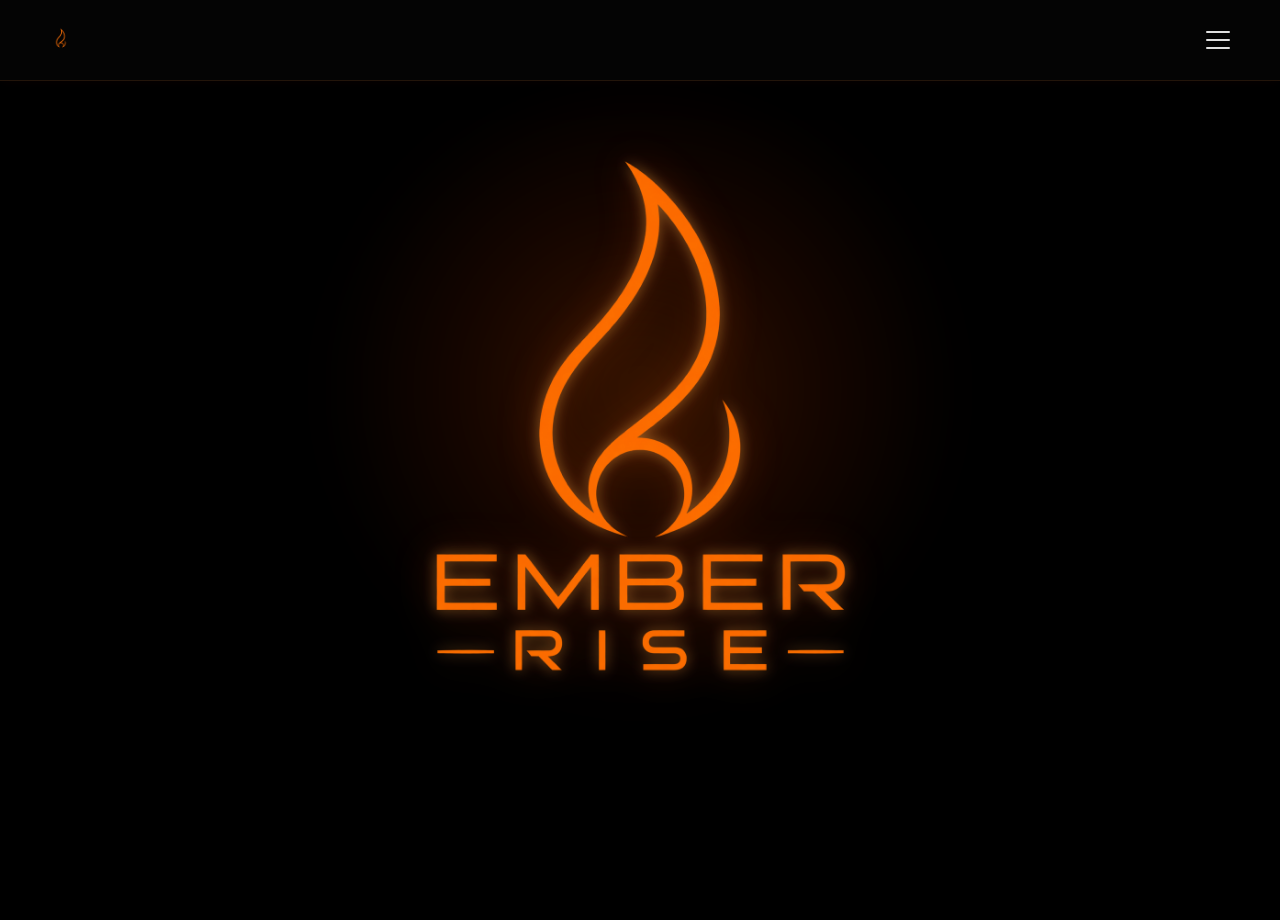
<file: index.html>
<!DOCTYPE html>
<html lang="en">
<head>
    <meta charset="UTF-8">

    <meta
        name="viewport"
        content="width=device-width, initial-scale=1.0"
    >

    <meta
        name="description"
        content="EmberRise is coming. It started with a dream, fueled by belief."
    >

    <title>EmberRise</title>

  <link rel="stylesheet" href="css/style.css?v=8">
</head>

<body>
    <header class="site-header">
    <a class="site-logo-link" href="index.html" aria-label="EmberRise home">
        <img
            class="site-logo"
            src="logoember.png"
            alt=""
        >
    </a>

    <button
        class="menu-toggle"
        type="button"
        aria-label="Open navigation menu"
        aria-expanded="false"
    >
        <span></span>
        <span></span>
        <span></span>
    </button>

    <nav class="site-nav" aria-label="Main navigation">
        <a href="index.html">Home</a>
        <a href="story.html">Our Story</a>
        <a href="journey.html">The Journey</a>
        <a href="contact.html">Contact</a>
    </nav>
</header>
    <main class="page">
        <div class="background-glow"></div>

        <span class="ember"></span>
        <span class="ember"></span>
        <span class="ember"></span>
        <span class="ember"></span>
        <span class="ember"></span>
        <span class="ember"></span>

        <section class="content">
          <div class="hero-brand intro-item">
    <img
        src="logo.png"
        alt="EmberRise"
        class="hero-brand-image"
    >
</div>

            <p class="story intro-item">
                It started with a <strong>dream</strong>,
                fueled by <strong>belief</strong>.
            </p>

        </section>
    </main>
    <script src="js/script.js?v=2"></script>
</body>
</html>
</file>
<file: css/style.css>
:root {
            --background: #000000;
            --ember: #ff5a00;
            --ember-bright: #ff9a32;
            --gold: #f6b34a;
            --text: #f5eee6;
            --muted: #b7aaa0;
        }

        * {
            box-sizing: border-box;
            margin: 0;
            padding: 0;
        }

        html,
        body {
            width: 100%;
            min-height: 100%;
            background: var(--background);
        }

        body {
    color: var(--text);
    font-family: Georgia, "Times New Roman", serif;
    overflow-x: hidden;
    overflow-y: auto;
}

body.menu-open {
    overflow: hidden;
}

        .page {
    position: relative;
    display: flex;
    min-height: 100svh;
    align-items: center;
    justify-content: center;
    padding: 60px 18px;
    isolation: isolate;
}

        .background-glow {
    opacity: 0;

            position: absolute;
            top: 43%;
            left: 50%;
            width: min(72vw, 620px);
            aspect-ratio: 1;
            transform: translate(-50%, -50%);
            border-radius: 50%;
            background:
                radial-gradient(
                    circle,
                    rgba(255, 95, 0, 0.22) 0%,
                    rgba(255, 65, 0, 0.09) 38%,
                    transparent 72%
                );
            filter: blur(26px);
            animation: glowPulse 4s ease-in-out infinite;
            z-index: -2;
        }

.background-glow.show {
    animation: glowIntro 2s ease forwards;
}

@keyframes glowIntro {
    from {
        opacity: 0;
        transform: translate(-50%, -50%) scale(0.75);
    }

    to {
        opacity: 1;
        transform: translate(-50%, -50%) scale(1);
    }
}

        .content {
            width: min(94vw, 820px);
            text-align: center;
            animation: fadeIn 1.6s ease-out both;
        }

/* ========================================
   HOMEPAGE EMBERRISE WORDMARK
======================================== */

.hero-brand {
    width: clamp(280px, 38vw, 470px);
    margin: 0 auto 26px;
}

.hero-brand-image {
    display: block;
    width: 100%;
    height: auto;
    object-fit: contain;

    filter:
        drop-shadow(0 0 7px rgba(255, 174, 71, 0.45))
        drop-shadow(0 0 20px rgba(255, 84, 0, 0.24));

    animation: breathe 3.2s ease-in-out infinite;
}

        .logo-wrap {
            position: relative;
            width: clamp(180px, 29vw, 320px);
            margin: 0 auto 18px;
        }

        .logo-wrap::after {
            content: "";
            position: absolute;
            left: 50%;
            bottom: 1%;
            width: 66%;
            height: 12%;
            transform: translateX(-50%);
            border-radius: 50%;
            background: rgba(255, 86, 0, 0.48);
            filter: blur(20px);
            animation: emberBase 3.2s ease-in-out infinite;
            z-index: -1;
        }

        .logo {
            display: block;
            width: 100%;
            height: auto;
            background: transparent;
            filter:
                drop-shadow(0 0 7px rgba(255, 174, 71, 0.88))
                drop-shadow(0 0 22px rgba(255, 84, 0, 0.75))
                drop-shadow(0 0 52px rgba(255, 45, 0, 0.42));
            animation: breathe 3.2s ease-in-out infinite;
        }

        .brand {
            margin-top: 2px;
            line-height: 0.9;
        }

        .brand-main {
            display: block;
            font-size: clamp(3.5rem, 12vw, 7.8rem);
            font-weight: 400;
            letter-spacing: clamp(0.28rem, 1.8vw, 1.15rem);
            color: transparent;
            background:
                linear-gradient(
                    180deg,
                    #ffd67a 0%,
                    #f3a632 34%,
                    #e85a0a 72%,
                    #8f2607 100%
                );
            background-clip: text;
            -webkit-background-clip: text;
            text-shadow:
                0 0 12px rgba(255, 129, 24, 0.3),
                0 0 34px rgba(255, 82, 0, 0.2);
        }

        .brand-rise-row {
            display: flex;
            align-items: center;
            justify-content: center;
            gap: 18px;
            margin-top: 18px;
        }

        .brand-rise-row::before,
        .brand-rise-row::after {
            content: "";
            width: clamp(42px, 10vw, 90px);
            height: 1px;
            background:
                linear-gradient(
                    90deg,
                    transparent,
                    var(--ember)
                );
            box-shadow: 0 0 8px rgba(255, 85, 0, 0.7);
        }

        .brand-rise-row::after {
            background:
                linear-gradient(
                    90deg,
                    var(--ember),
                    transparent
                );
        }

        .brand-rise {
            display: block;
            font-size: clamp(1.65rem, 5vw, 3.3rem);
            font-weight: 400;
            letter-spacing: clamp(0.55rem, 2vw, 1.35rem);
            color: var(--gold);
            text-shadow:
                0 0 8px rgba(255, 144, 33, 0.35),
                0 0 20px rgba(255, 79, 0, 0.18);
        }

        .story {
            max-width: 660px;
            margin: 38px auto 0;
            font-size: clamp(1.05rem, 2.4vw, 1.55rem);
            line-height: 1.65;
            color: var(--muted);
            font-style: italic;
        }

        .story strong {
            color: var(--ember-bright);
            font-weight: 400;
        }

        .coming-soon {
            display: inline-flex;
            align-items: center;
            gap: 14px;
            margin-top: 34px;
            color: var(--ember-bright);
            font-family: Arial, Helvetica, sans-serif;
            font-size: 0.78rem;
            font-weight: 600;
            letter-spacing: 0.38rem;
            text-transform: uppercase;
        }

        .coming-soon::before,
        .coming-soon::after {
            content: "";
            width: 48px;
            height: 1px;
            background:
                linear-gradient(
                    90deg,
                    transparent,
                    var(--ember)
                );
            box-shadow: 0 0 8px rgba(255, 90, 0, 0.6);
        }

        .coming-soon::after {
            background:
                linear-gradient(
                    90deg,
                    var(--ember),
                    transparent
                );
        }

/* Cinematic intro starting state */

.intro-item {
    opacity: 0;
    transform: translateY(18px);
}

.intro-item.show {
    animation: introReveal 1s ease-out forwards;
}

@keyframes introReveal {
    from {
        opacity: 0;
        transform: translateY(18px);
        filter: blur(6px);
    }

    to {
        opacity: 1;
        transform: translateY(0);
        filter: blur(0);
    }
}


/* ========================================
   GLOBAL EMBER FIELD
======================================== */

.embers {
    position: fixed;
    inset: 0;

    overflow: hidden;
    pointer-events: none;

    z-index: 1;
}

        /* Floating ember particles */

.ember {
    --drift-start: 0px;
    --drift-middle: 18px;
    --drift-end: 36px;
    --ember-scale: 1;

    position: absolute;
    bottom: -16px;

    width: 3px;
    height: 3px;
    border-radius: 50%;

    background: var(--ember-bright);

    box-shadow:
        0 0 5px var(--ember),
        0 0 12px rgba(255, 80, 0, 0.8),
        0 0 20px rgba(255, 45, 0, 0.35);

    opacity: 0;

    animation:
        emberRise linear infinite,
        emberFlicker ease-in-out infinite;

    pointer-events: none;
    z-index: 0;
}


/* Ember 1 — slow, drifting right */

.ember:nth-child(1) {
    left: 12%;

    width: 3px;
    height: 3px;

    --drift-middle: 20px;
    --drift-end: 48px;
    --ember-scale: 1.05;

    animation-duration: 10s, 1.8s;
    animation-delay: 0s, 0.2s;
}


/* Ember 2 — tiny, drifting left */

.ember:nth-child(2) {
    left: 27%;

    width: 2px;
    height: 2px;

    --drift-middle: -14px;
    --drift-end: -34px;
    --ember-scale: 0.8;

    animation-duration: 13s, 2.4s;
    animation-delay: 2.5s, 0.8s;
}


/* Ember 3 — brighter, faster spark */

.ember:nth-child(3) {
    left: 41%;

    width: 4px;
    height: 4px;

    --drift-middle: 10px;
    --drift-end: 28px;
    --ember-scale: 1.2;

    animation-duration: 8.5s, 1.3s;
    animation-delay: 4s, 0s;
}


/* Ember 4 — large, slow curve left */

.ember:nth-child(4) {
    left: 58%;

    width: 4px;
    height: 4px;

    --drift-middle: -18px;
    --drift-end: -46px;
    --ember-scale: 1.15;

    animation-duration: 12s, 2s;
    animation-delay: 1s, 0.4s;
}


/* Ember 5 — faint background ember */

.ember:nth-child(5) {
    left: 73%;

    width: 2px;
    height: 2px;

    --drift-middle: 12px;
    --drift-end: 24px;
    --ember-scale: 0.7;

    animation-duration: 15s, 2.8s;
    animation-delay: 5s, 1.2s;
}


/* Ember 6 — medium spark drifting left */

.ember:nth-child(6) {
    left: 87%;

    width: 3px;
    height: 3px;

    --drift-middle: -10px;
    --drift-end: -30px;
    --ember-scale: 0.95;

    animation-duration: 11s, 1.6s;
    animation-delay: 3s, 0.6s;
}


/* Natural upward movement */

@keyframes emberRise {
    0% {
        opacity: 0;
        transform:
            translate3d(var(--drift-start), 0, 0)
            scale(0.55);
    }

    8% {
        opacity: 0.95;
    }

    38% {
        transform:
            translate3d(var(--drift-middle), -38vh, 0)
            scale(var(--ember-scale));
    }

    68% {
        opacity: 0.65;
    }

    100% {
        opacity: 0;
        transform:
            translate3d(var(--drift-end), -112vh, 0)
            scale(0.35);
    }
}


/* Small irregular brightness changes */

@keyframes emberFlicker {
    0%,
    100% {
        filter: brightness(0.8);
    }

    24% {
        filter: brightness(1.6);
    }

    47% {
        filter: brightness(1);
    }

    72% {
        filter: brightness(1.9);
    }

    88% {
        filter: brightness(0.9);
    }
}

        @keyframes breathe {
    0%,
    100% {
        transform: scale(1);
        filter:
            drop-shadow(0 0 7px rgba(255, 174, 71, 0.78))
            drop-shadow(0 0 20px rgba(255, 84, 0, 0.66))
            drop-shadow(0 0 46px rgba(255, 45, 0, 0.34));
    }

    42% {
        transform: scale(1.018);
        filter:
            drop-shadow(0 0 9px rgba(255, 190, 90, 0.92))
            drop-shadow(0 0 27px rgba(255, 92, 0, 0.78))
            drop-shadow(0 0 58px rgba(255, 45, 0, 0.43));
    }

    58% {
        transform: scale(1.026);
        filter:
            drop-shadow(0 0 8px rgba(255, 170, 65, 0.85))
            drop-shadow(0 0 23px rgba(255, 78, 0, 0.72))
            drop-shadow(0 0 51px rgba(255, 38, 0, 0.38));
    }
}

        @keyframes glowPulse {
            0%,
            100% {
                opacity: 0.7;
                transform: translate(-50%, -50%) scale(0.96);
            }

            50% {
                opacity: 1;
                transform: translate(-50%, -50%) scale(1.05);
            }
        }

        @keyframes emberBase {
            0%,
            100% {
                opacity: 0.55;
                transform: translateX(-50%) scaleX(0.9);
            }

            50% {
                opacity: 0.95;
                transform: translateX(-50%) scaleX(1.08);
            }
        }

        @keyframes fadeIn {
            from {
                opacity: 0;
                transform: translateY(18px);
            }

            to {
                opacity: 1;
                transform: translateY(0);
            }
        }

        @keyframes rise {
            0% {
                opacity: 0;
                transform: translateY(0) translateX(0) scale(0.7);
            }

            12% {
                opacity: 0.9;
            }

            70% {
                opacity: 0.45;
            }

            100% {
                opacity: 0;
                transform: translateY(-105vh) translateX(38px) scale(1.15);
            }
        }

        @media (prefers-reduced-motion: reduce) {
            *,
            *::before,
            *::after {
                animation-duration: 0.01ms !important;
                animation-iteration-count: 1 !important;
            }
        }

/* ========================================
   EMBERRISE UNIVERSAL HEADER
======================================== */

.site-header {
    position: fixed;
    top: 0;
    left: 0;
    width: 100%;

    display: flex;
    align-items: center;
    justify-content: space-between;

    padding: 18px 40px;

    background: rgba(8, 8, 8, 0.62);
    backdrop-filter: blur(14px);
    -webkit-backdrop-filter: blur(14px);

    border-bottom: 1px solid rgba(255, 140, 50, 0.12);

    box-shadow:
        0 8px 30px rgba(0, 0, 0, 0.28),
        0 1px 12px rgba(255, 90, 0, 0.04);

    z-index: 100;

    transition:
        padding 0.3s ease,
        background 0.3s ease,
        box-shadow 0.3s ease;
}

.site-header.scrolled {
    padding: 12px 40px;
    background: rgba(8, 8, 8, 0.86);

    box-shadow:
        0 8px 30px rgba(0, 0, 0, 0.4),
        0 1px 12px rgba(255, 90, 0, 0.07);
}

/* Header logo */

.site-logo-link {
    display: flex;
    align-items: center;
    justify-content: center;

    text-decoration: none;
}

.site-logo {
    display: block;
    width: 42px;
    height: 42px;
    object-fit: contain;
}

/* Hamburger button */

.menu-toggle {
    display: flex;
    width: 44px;
    height: 44px;

    flex-direction: column;
    align-items: center;
    justify-content: center;

    border: 0;
    background: transparent;
    cursor: pointer;

    z-index: 2;
}

.menu-toggle span {
    display: block;
    width: 24px;
    height: 2px;
    margin: 3px 0;

    background: rgba(255, 255, 255, 0.88);
    border-radius: 999px;

    transform-origin: center;

    transition:
        transform 0.3s ease,
        opacity 0.3s ease,
        background 0.3s ease;
}

.menu-toggle.open span:nth-child(1) {
    transform: translateY(8px) rotate(45deg);
}

.menu-toggle.open span:nth-child(2) {
    opacity: 0;
    transform: scaleX(0);
}

.menu-toggle.open span:nth-child(3) {
    transform: translateY(-8px) rotate(-45deg);
}

/* Navigation panel */

/* Navigation overlay */

.site-nav {
    position: absolute;
top: 0;
left: 0;
width: 100vw;
height: 100dvh;

    display: flex;
    flex-direction: column;
    align-items: center;
    justify-content: center;
    gap: 16px;

    padding: 90px 24px 40px;

    background: rgba(5, 5, 5, 0.97);
    backdrop-filter: blur(20px);
    -webkit-backdrop-filter: blur(20px);

    opacity: 0;
    visibility: hidden;
    transform: translateY(-14px);

    pointer-events: none;

    transition:
        opacity 0.35s ease,
        visibility 0.35s ease,
        transform 0.35s ease;

    z-index: 1;
}

.site-nav.open {
    opacity: 1;
    visibility: visible;
    transform: translateY(0);

    pointer-events: auto;
}

.site-nav a {
    display: block;

    color: rgba(255, 255, 255, 0.88);
    text-decoration: none;

    font-size: clamp(1.1rem, 2.2vw, 1.45rem);
    letter-spacing: 0.06em;

    transition:
        color 0.3s ease,
        transform 0.3s ease,
        text-shadow 0.3s ease;
}

.site-nav a:hover {
    color: var(--ember-bright);
    transform: translateY(-2px);

    text-shadow:
        0 0 10px rgba(255, 170, 70, 0.65),
        0 0 24px rgba(255, 90, 0, 0.38);
}

/* ========================================
   OUR STORY PAGE
======================================== */

.story-page {
    position: relative;
    min-height: 100svh;

    background: #000;
    color: var(--text);

    overflow-x: hidden;
    isolation: isolate;
}

.story-hero,
.story-scene {
    position: relative;
    z-index: 2;

    min-height: 100svh;

    display: flex;
    flex-direction: column;
    align-items: center;
    justify-content: center;

    padding: 150px 24px;

    text-align: center;
}

/* One continuous page-level glow */

.story-glow {
    position: fixed;
    top: 50%;
    left: 50%;

    width: min(82vw, 760px);
    aspect-ratio: 1;

    transform: translate(-50%, -50%);
    border-radius: 50%;

    background:
        radial-gradient(
            circle,
            rgba(255, 95, 0, 0.16) 0%,
            rgba(255, 65, 0, 0.06) 42%,
            transparent 72%
        );

    filter: blur(42px);
    pointer-events: none;

    z-index: 0;
}

/* Keep real content above the glow and embers */

.story-hero > *:not(.story-glow):not(.embers),
.story-scene > *:not(.story-glow):not(.embers) {
    position: relative;
    z-index: 2;
}

.story-logo {
    width: clamp(95px, 14vw, 150px);
    height: auto;

    margin-bottom: 28px;

    filter:
        drop-shadow(0 0 10px rgba(255, 170, 70, 0.75))
        drop-shadow(0 0 30px rgba(255, 80, 0, 0.5));
}

.story-eyebrow,
.story-kicker {
    margin-bottom: 18px;

    color: var(--ember-bright);

    font-family: Arial, Helvetica, sans-serif;
    font-size: 0.75rem;
    font-weight: 600;

    letter-spacing: 0.32rem;
    text-transform: uppercase;
}

.story-hero h1,
.story-scene h2 {
    max-width: 900px;

    font-weight: 400;
    line-height: 1.1;

    color: var(--text);
}

.story-hero h1 {
    font-size: clamp(2.7rem, 6.8vw, 5.7rem);
}

.story-scene h2 {
    font-size: clamp(2.4rem, 6vw, 4.8rem);
}

.story-intro,
.story-scene p {
    max-width: 700px;

    margin-top: 28px;

    color: var(--muted);

    font-family: Arial, Helvetica, sans-serif;
    font-size: clamp(1rem, 1.7vw, 1.18rem);
    line-height: 1.8;
    letter-spacing: 0.01em;
}

/* ========================================
   CONTINUOUS STORY NARRATIVE
======================================== */

.story-narrative {
    position: relative;
    z-index: 2;

    width: 100%;
    padding: 40px 24px 140px;
}

.story-narrative-inner {
    width: min(760px, 100%);
    margin: 0 auto;
}

.story-narrative p {
    margin: 0 0 54px;

    color: var(--muted);

    font-family: Arial, Helvetica, sans-serif;
    font-size: clamp(1rem, 1.6vw, 1.15rem);
    line-height: 1.9;
    letter-spacing: 0.01em;
}

.story-narrative p strong {
    display: inline-block;
    margin-bottom: 2px;

    color: var(--ember-bright);

    font-family: Arial, Helvetica, sans-serif;
    font-size: 0.82rem;
    font-weight: 600;

    letter-spacing: 0.18rem;
    text-transform: uppercase;
}

.story-narrative p em {
    color: var(--text);
    font-style: normal;
}

.story-narrative .story-link {
    margin-top: 10px;
}

.story-closing {
    padding-bottom: 150px;
}

.story-link {
    display: inline-block;

    margin-top: 34px;
    padding: 14px 22px;

    color: var(--ember-bright);
    text-decoration: none;

    border: 1px solid rgba(255, 140, 50, 0.28);
    border-radius: 999px;

    font-family: Arial, Helvetica, sans-serif;
    font-size: 0.85rem;
    font-weight: 600;

    letter-spacing: 0.12rem;
    text-transform: uppercase;

    transition:
        color 0.3s ease,
        background 0.3s ease,
        border-color 0.3s ease,
        transform 0.3s ease,
        box-shadow 0.3s ease;
}

.story-link:hover {
    color: #fff;
    background: rgba(255, 90, 0, 0.1);
    border-color: rgba(255, 140, 50, 0.52);

    transform: translateY(-2px);

    box-shadow:
        0 0 20px rgba(255, 90, 0, 0.12);
}

/* Mobile adjustments */

@media (max-width: 600px) {
    .story-hero,
    .story-scene {
        padding: 105px 20px 70px;
    }

    .story-logo {
        width: 92px;
        margin-bottom: 22px;
    }

    .story-eyebrow,
    .story-kicker {
        letter-spacing: 0.22rem;
    }

    .story-intro,
    .story-scene p {
        margin-top: 22px;
        line-height: 1.65;
    }

            .story-narrative {
    padding: 30px 20px 100px;
}

.story-narrative p {
    margin-bottom: 42px;
    font-size: 1rem;
    line-height: 1.75;
}

.story-narrative p strong {
    font-size: 0.76rem;
    letter-spacing: 0.14rem;
}

            .story-narrative p strong {
    font-size: 0.76rem;
    letter-spacing: 0.14rem;
}

} 

/* ========================================
   SCROLL REVEAL ANIMATIONS
======================================== */

/* ========================================
   SCROLL REVEAL ANIMATIONS
======================================== */

.reveal {
    opacity: 0;
    transform: translateY(34px);

    transition:
        opacity 0.9s ease,
        transform 0.9s ease;
}

.reveal.visible {
    opacity: 1;
    transform: translateY(0);
}

/* Stagger elements inside each story section */

.story-hero .reveal:nth-child(2),
.story-scene .reveal:nth-child(2) {
    transition-delay: 0.08s;
}

.story-hero .reveal:nth-child(3),
.story-scene .reveal:nth-child(3) {
    transition-delay: 0.18s;
}

.story-hero .reveal:nth-child(4),
.story-scene .reveal:nth-child(4) {
    transition-delay: 0.28s;
}

.story-scene .reveal:nth-child(5) {
    transition-delay: 0.38s;
}

/* Accessibility */

@media (prefers-reduced-motion: reduce) {
    .reveal {
        opacity: 1;
        transform: none;
        transition: none;
    }
}

/* ========================================
   JOURNEY PAGE
======================================== */

.journey-page {
    background: #000;
    color: var(--text);
}

.journey-hero {
    position: relative;

    min-height: 92svh;

    display: flex;
    flex-direction: column;
    align-items: center;
    justify-content: center;

    padding: 130px 24px 90px;

    text-align: center;
    overflow: hidden;
    isolation: isolate;
}

.journey-glow {
    position: absolute;
    top: 48%;
    left: 50%;

    width: min(75vw, 700px);
    aspect-ratio: 1;

    transform: translate(-50%, -50%);

    border-radius: 50%;

    background:
        radial-gradient(
            circle,
            rgba(255, 95, 0, 0.16) 0%,
            rgba(255, 70, 0, 0.06) 42%,
            transparent 72%
        );

    filter: blur(34px);
    z-index: -1;
}

.journey-eyebrow,
.journey-label {
    color: var(--ember-bright);

    font-family: Arial, Helvetica, sans-serif;
    font-size: 0.75rem;
    font-weight: 600;

    letter-spacing: 0.3rem;
    text-transform: uppercase;
}

.journey-eyebrow {
    margin-bottom: 20px;
}

.journey-hero h1 {
    max-width: 980px;

    color: var(--text);

    font-size: clamp(3rem, 8vw, 6.4rem);
    font-weight: 400;
    line-height: 1.06;
}

.journey-intro {
    max-width: 720px;

    margin-top: 30px;

    color: var(--muted);

    font-size: clamp(1.05rem, 2vw, 1.35rem);
    line-height: 1.75;
}

.journey-timeline {
    position: relative;

    width: min(1100px, calc(100% - 40px));

    margin: 0 auto;
    padding: 40px 0 140px;
}

.journey-timeline::before {
    content: "";

    position: absolute;
    top: 40px;
    bottom: 140px;
    left: 170px;

    width: 1px;

    background:
        linear-gradient(
            to bottom,
            transparent,
            rgba(255, 120, 25, 0.5) 8%,
            rgba(255, 120, 25, 0.22) 92%,
            transparent
        );
}

.journey-milestone {
    position: relative;

    display: grid;
    grid-template-columns: 130px 40px 1fr;
    gap: 20px;

    min-height: 330px;

    padding: 35px 0;
}

.journey-year {
    padding-top: 5px;

    color: rgba(255, 255, 255, 0.5);

    font-family: Arial, Helvetica, sans-serif;
    font-size: 0.85rem;
    font-weight: 600;

    letter-spacing: 0.16rem;
    text-align: right;
    text-transform: uppercase;
}

.journey-marker {
    position: relative;

    width: 15px;
    height: 15px;

    margin: 4px auto 0;

    border: 2px solid var(--ember-bright);
    border-radius: 50%;

    background: #000;

    box-shadow:
        0 0 12px rgba(255, 120, 25, 0.55),
        0 0 28px rgba(255, 80, 0, 0.18);
}

.journey-content {
    max-width: 700px;

    padding: 0 0 50px 34px;
}

.journey-label {
    margin-bottom: 16px;
}

.journey-content h2 {
    color: var(--text);

    font-size: clamp(2rem, 4vw, 3.8rem);
    font-weight: 400;
    line-height: 1.12;
}

.journey-content p:last-child {
    max-width: 640px;

    margin-top: 22px;

    color: var(--muted);

    font-size: clamp(1rem, 1.8vw, 1.2rem);
    line-height: 1.75;
}

.journey-future .journey-marker {
    background: var(--ember-bright);

    box-shadow:
        0 0 18px rgba(255, 120, 25, 0.8),
        0 0 42px rgba(255, 80, 0, 0.32);
}

@media (max-width: 700px) {
    .journey-hero {
        min-height: 82svh;
        padding: 115px 20px 70px;
    }

    .journey-timeline {
        width: min(100% - 32px, 650px);
        padding-bottom: 100px;
    }

    .journey-timeline::before {
        left: 7px;
        bottom: 100px;
    }

    .journey-milestone {
        grid-template-columns: 16px 1fr;
        gap: 18px;

        min-height: auto;

        padding: 30px 0 70px;
    }

    .journey-year {
        grid-column: 2;

        padding-top: 0;

        text-align: left;
    }

    .journey-marker {
        grid-column: 1;
        grid-row: 1 / span 2;

        width: 14px;
        height: 14px;

        margin-top: 4px;
    }

    .journey-content {
        grid-column: 2;

        padding: 0;
    }

    .journey-label {
        margin-top: 14px;
    }
}

@media (max-width: 600px) {
    .site-header {
        padding: 14px 20px;
    }

    .site-header.scrolled {
        padding: 10px 20px;
    }

    .page {
        min-height: 100svh;
        padding: 95px 16px 40px;
    }

    .content {
        width: 100%;
    }

   .hero-brand {
    width: min(58vw, 230px);
    margin: 0 auto 16px;
}

.hero-brand-image {
    display: block;
    width: 100%;
    height: auto;
    object-fit: contain;
}

.hero-content {
    transform: translateY(-25px);
}

.tagline {
    font-size: 1rem;
}
</file>
